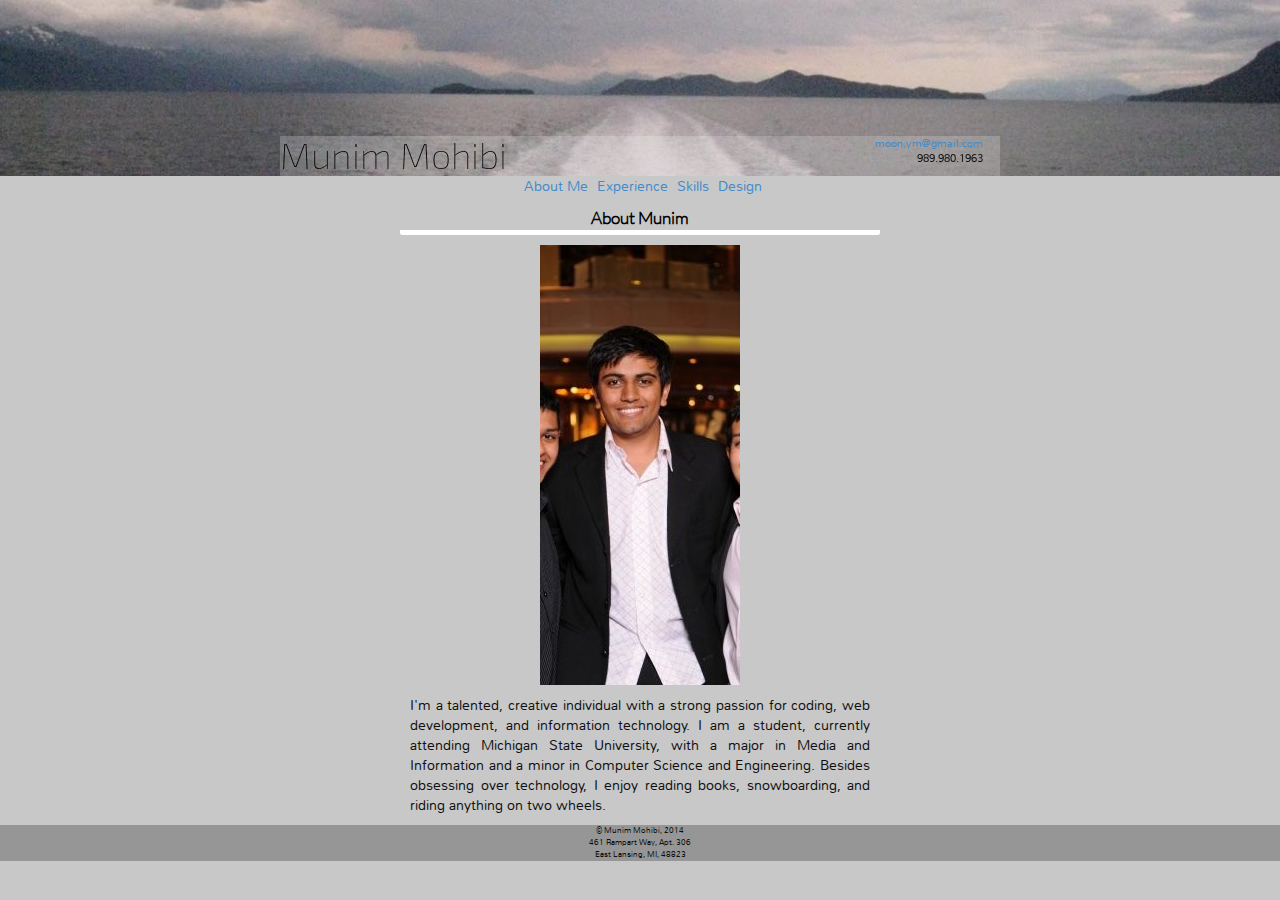
<file: final/index.html>
<!DOCTYPE html>
<!--[if lt IE 7]>      <html class="no-js lt-ie9 lt-ie8 lt-ie7"> <![endif]-->
<!--[if IE 7]>         <html class="no-js lt-ie9 lt-ie8"> <![endif]-->
<!--[if IE 8]>         <html class="no-js lt-ie9"> <![endif]-->
<!--[if gt IE 8]><!--> <html class="no-js"> <!--<![endif]-->
    <head>
        <meta charset="utf-8">
        <meta http-equiv="X-UA-Compatible" content="IE=edge,chrome=1">
        <title>Munim Mohibi</title>
        <meta name="description" content="">
        <meta name="viewport" content="width=device-width, initial-scale=1">

        <link rel="stylesheet" href="css/bootstrap.min.css">
        <style>
            body {
                padding-top: 50px;
                padding-bottom: 20px;
            }
        </style>
        <link rel="stylesheet" href="css/bootstrap-theme.min.css">
        <link rel="stylesheet" href="css/main.css">
		<script src="http://ajax.googleapis.com/ajax/libs/jquery/1.11.0/jquery.min.js"></script>
        <script src="js/vendor/modernizr-2.6.2-respond-1.1.0.min.js"></script>
        <script>
  $('#myTab a').click(function (e) {
  e.preventDefault()
  $(this).tab('show')
})
  </script>
  <script src="js/main.js"></script>
    </head>
    <body>
        <!--[if lt IE 7]>
            <p class="browsehappy">You are using an <strong>outdated</strong> browser. Please <a href="http://browsehappy.com/">upgrade your browser</a> to improve your experience.</p>
        <![endif]-->
    
<!-- Body wrapper -->
<div class="wrapper">
    
    	<header id="headWrap">
        	<div>
                <img id="bigHead" src="images/header.jpg" alt="Header Picture: Alaskan mountain line" >
            </div>
        	<div id="theHead">
                
            	<div id="titleBar">
                <h1 id="title"><a href="http://www.moonym.com/">Munim Mohibi</a></h1>
                <aside class="clearfix">
                    <ul>
                        <li><a href="mailto:moon.ym@gmail.com">moon.ym@gmail.com</a></li>
                        <li>989.980.1963</li>
                    </ul>
                </aside>
                </div>
            </div>
            
                <div class="clearfix">
                </div>
        </header>

        <div id="content">
        	
                
                <ul id="nav" data-tabs="tabs">
                    <li class="datNav"><a href="#aboutme" data-toggle="tab">About Me</a></li>
                    <li class="datNav"><a href="#experience" data-toggle="tab">Experience</a></li>
                    <li class="datNav"><a href="#skills" data-toggle="tab">Skills</a></li>
                    <li class="datNav"><a href="#design" data-toggle="tab">Design</a></li>                    
                </ul>
                
                
                <div class="tab-content">
                    <div id="aboutme" class="tab-pane active">
                    	<div class="contentBlock">
                        	<section>About Munim</section>
                        	<img src="images/munim.jpg" alt="Munim's profile">
                            
                            <p>I'm a talented, creative individual with a strong passion for coding, web development, and information technology.  I am a student, currently attending Michigan State University, with a major in Media and Information and a minor in Computer Science and Engineering.  Besides obsessing over technology, I enjoy reading books, snowboarding, and riding anything on two wheels.</p>    
                        </div>
                        
                    </div>
                 
                    <div id="experience" class="contentBlockExp tab-pane">
                     
                        <div class="contentBlock">                       
                            <div id="kualiRice">
                                <h3>Kuali Rice Intern</h3>
                                <h5>May 2014-August 2014</h5>
                                <div class="clearfix"></div>
                            </div>
                            <p>For the summer of 2014, I was an intern for Michigan State University in the <span class="inlineLink"><a href="http://www.kuali.org/">Kuali Rice</a></span> bootcamp.  The program endeavored to grow a workforce of Kuali Rice developers who would be well-suited to further the implementation of the Kuali Rice framework at MSU.  The bootcamp comprised of 13 individuals (including myself) with prior programming experience.</p>
                            <p>The 12 week program was split into two sessions.  We began with 10 weeks of training in an assortment of web based technologies, ranging from Java web applications to HTML5 and CSS3.  In the last 2 weeks, I worked exclusively with the <span class="inlineLink"><a href="http://www.kuali.org/kc">Kuali Coeus</a></span> team at MSU and 4 other individuals from the program to further the development of the Kuali Coeus system.</p>
                        </div>
                        <div class="contentBlock"> 
                            <div id="glgFieldModule">
                                <h3>GLG Field Module</h3>
                                <h5>January 2014-April 2014</h5>
                                <div class="clearfix"></div>
                            </div>
                                <p>In 2012, I worked for an MSU professor in the Geology department as a web developer.  The goal of the project was to take the students of GLG 201 on a virtual field trip to the Grand Canyon.  My task was to design and write the layout of the web portal used by students to access content created by Professor Brian Hampton.  The project was funded by a grant from the Lily Fellowship.</p>
                                <p>Accomplishing my goal required self motivation and the desire to learn a new framework.  My research into the responsive web led me to choose a boilerplate Bootstrap layout for a modern page that would be accessible to students on nearly any device.  In order to create a responsive, organized web portal, I also learned and implemented jQuery methods for an ultimately engaging learning experience.</p>
                        </div>
                           
                            
                          
                    </div>
                    
                    <div id="skills" class="contentBlock tab-pane">
                        <section>Skills/Hobbies</section>
                        <table id="skillhob">
                            <tbody>
                                <tr>
                                    <th>
                                        Skills
                                    </th>
                                    <th>
                                        Hobbies
                                    </th>
                                </tr>
                                <tr>
                                    <td>
                                        C++/Java
                                    </td>
                                    <td>
                                        Video Gaming
                                    </td>
                                </tr>
                                <tr>
                                    <td>
                                        Python/JavaScript
                                    </td>
                                    <td>
                                        Mountain Biking
                                    </td>
                                </tr>
                                <tr>
                                    <td>
                                        HTML5/CSS3
                                    </td>
                                    <td>
                                        Snowboarding
                                    </td>
                                </tr>
                                <tr>
                                    <td>
                                        PHP/SQL
                                    </td>
                                    <td>
                                        Ultimate Frisbee
                                    </td>
                                </tr>
                            </tbody>
                            <tbody>
                                <tr>
                                    <th>
                                        Tools
                                    </th>
                                    <th>
                                        Interests
                                    </th>
                                </tr>
                                <tr>
                                    <td>
                                        Dreamweaver
                                    </td>
                                    <td>
                                        Networking systems
                                    </td>
                                </tr>
                                <tr>
                                    <td>
                                        Microsoft Office Suite
                                    </td>
                                    <td>
                                        Security/Encryption
                                    </td>
                                </tr>
                                <tr>
                                    <td>
                                        Eclipse
                                    </td>
                                    <td>
                                        Visual/Graphic Design
                                    </td>
                                </tr>
                                <tr>
                                    <td>
                                        Maya/ZBrush
                                    </td>
                                    <td>
                                        PC Hardware
                                    </td>
                                </tr>
                            </tbody>
                        </table>
                    </div>
                    
                    <div id="design" class="tab-pane">
                    	
                    	<div class="contentBlock">
                        	<section>Design Work</section>
                            <ul>
                                <li><a href="./agawaarticle.pdf">Agawa Canyon Trail Magazine Article (PDF)</a></li>
                                <li><a href="./dota2.pdf">Dota 2 Hero Statistics (PDF)</a></li>
                                <li><a href="./ebooks.pdf">eBooks vs. Paper books infographic (PDF)</a></li>
                                <li><a href="./hometown.pdf">Illustrated hometown portrait (PDF)</a></li>
                            </ul>
                        </div>
                        
                    </div>
                    
                </div>
        	
<!--
            <aside id="sideBar">
                     <div id="proPicWrap">
                        <img id="proPic" src="images/munim.jpg">
                     </div>

                     <ul>
                        <li><a href="https://github.com/moonym">Github</a></li>
                        <li><a href="http://www.linkedin.com/pub/munim-mohibi/80/645/652">LinkedIn</a></li>
                        <li><a href="https://sketchfab.com/mohibimu">SketchFab</a></li>
                     </ul> 
                     
            </aside>
-->
            <div class="clearfix"></div>
        </div>
        <div class="clearfix"></div>
        <div id="theFoot">
        	<p>&#169; Munim Mohibi, 2014</p>
            <p>461 Rampart Way, Apt. 306</p>
            <p>East Lansing, MI, 48823</p>
        </div>
        </div>        
<!-- /Body wrapper -->   
    
    
    
    
        
        <script>window.jQuery || document.write('<script src="js/vendor/jquery-1.11.0.min.js"><\/script>')</script>

        <script src="js/vendor/bootstrap.min.js"></script>

        <script src="js/plugins.js"></script>
        

        <!-- Google Analytics: change UA-XXXXX-X to be your site's ID. -->
        <script>
            (function(b,o,i,l,e,r){b.GoogleAnalyticsObject=l;b[l]||(b[l]=
            function(){(b[l].q=b[l].q||[]).push(arguments)});b[l].l=+new Date;
            e=o.createElement(i);r=o.getElementsByTagName(i)[0];
            e.src='http://www.google-analytics.com/analytics.js';
            r.parentNode.insertBefore(e,r)}(window,document,'script','ga'));
            ga('create','UA-XXXXX-X');ga('send','pageview');
        </script>
    </body>
</html>
</file>
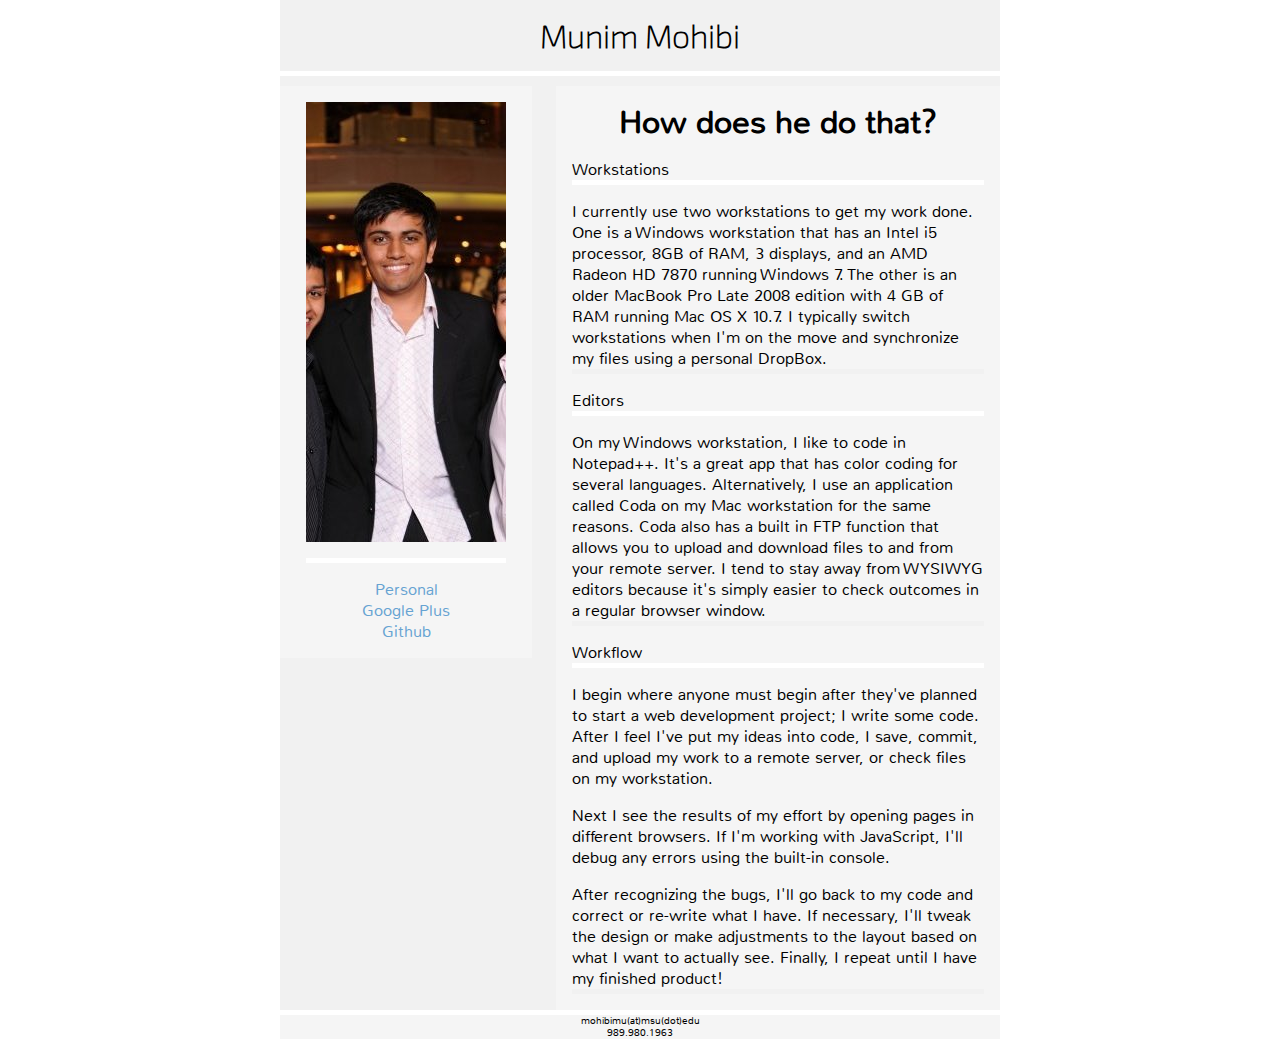
<file: week 1/index.html>
<!DOCTYPE HTML>
<html>
	<head>
		<title>Munim Mohibi is a Web Developer</title>
		<link rel="stylesheet" type="text/css" href="style.css">
	</head>
	<body>
		<div class="wrapper" class="clearfix">
			<div class="mainwrapper">
            	<div class="stWrap clearfix">
                    <header>
                    	<h1>
                        	Munim Mohibi
                        </h1>
                    </header>
                </div>
                
                <div class="stWrap clearfix" >
                    <div id="sidebar">
                        <img src="profile.jpg" alt="Picture of Munim"/>
                        <div id="sideList">
                            <ul>
                                <li><a href="http://www.moonym.com">Personal</a></li>
                                <li><a href="plus.google.com/104985575642644440573">Google Plus</a></li>
                                <li><a href="https://github.com/mohibimu/tc349">Github</a></li>
                            </ul>
                        </div>
                    </div>
                    
                    <div id="main" >
                        <div id="mainWrap">
                            
                                <h1>How does he do that?</h1>
                            
                            
                            <section>Workstations</section>
                            <article>
                                <p>I currently use two workstations to get my work done.  One is a Windows workstation that has an Intel i5 processor, 8GB of RAM, 3 displays, and an AMD Radeon HD 7870 running Windows 7.  The other is an older MacBook Pro Late 2008 edition with 4 GB of RAM running Mac OS X 10.7.  I typically switch workstations when I'm on the move and synchronize my files using a personal DropBox.</p>
                            </article>
                            
                            <section>Editors</section>
                            <article>
                                <p>On my Windows workstation, I like to code in Notepad++.  It's a great app that has color coding for several languages.  Alternatively, I use an application called Coda on my Mac workstation for the same reasons.  Coda also has a built in FTP function that allows you to upload and download files to and from your remote server.  I tend to stay away from WYSIWYG editors because it's simply easier to check outcomes in a regular browser window.</p>
                            </article>
                            
                            <section>Workflow</section>
                            <article>
                            <p>I begin where anyone must begin after they've planned to start a web development project; I write some code.  After I feel I've put my ideas into code, I save, commit, and upload my work to a remote server, or check files on my workstation.</p>
                            <p>Next I see the results of my effort by opening pages in different browsers.  If I'm working with JavaScript, I'll debug any errors using the built-in console.</p>
                            <p>After recognizing the bugs, I'll go back to my code and correct or re-write what I have.  If necessary, I'll tweak the design or make adjustments to the layout based on what I want to actually see.  Finally, I repeat until I have my finished product!</p>
                            </article>
                            
                        </div>
                    </div>
				</div>
                
                <div class="stWrap">
                    <div id="footer">
                    	<section>
                        	<p>mohibimu(at)msu(dot)edu</p>
                            <p>989.980.1963</p>
                        </section>
                    </div>
                </div>
            </div>
		</div>
	</body>
</html>
</file>
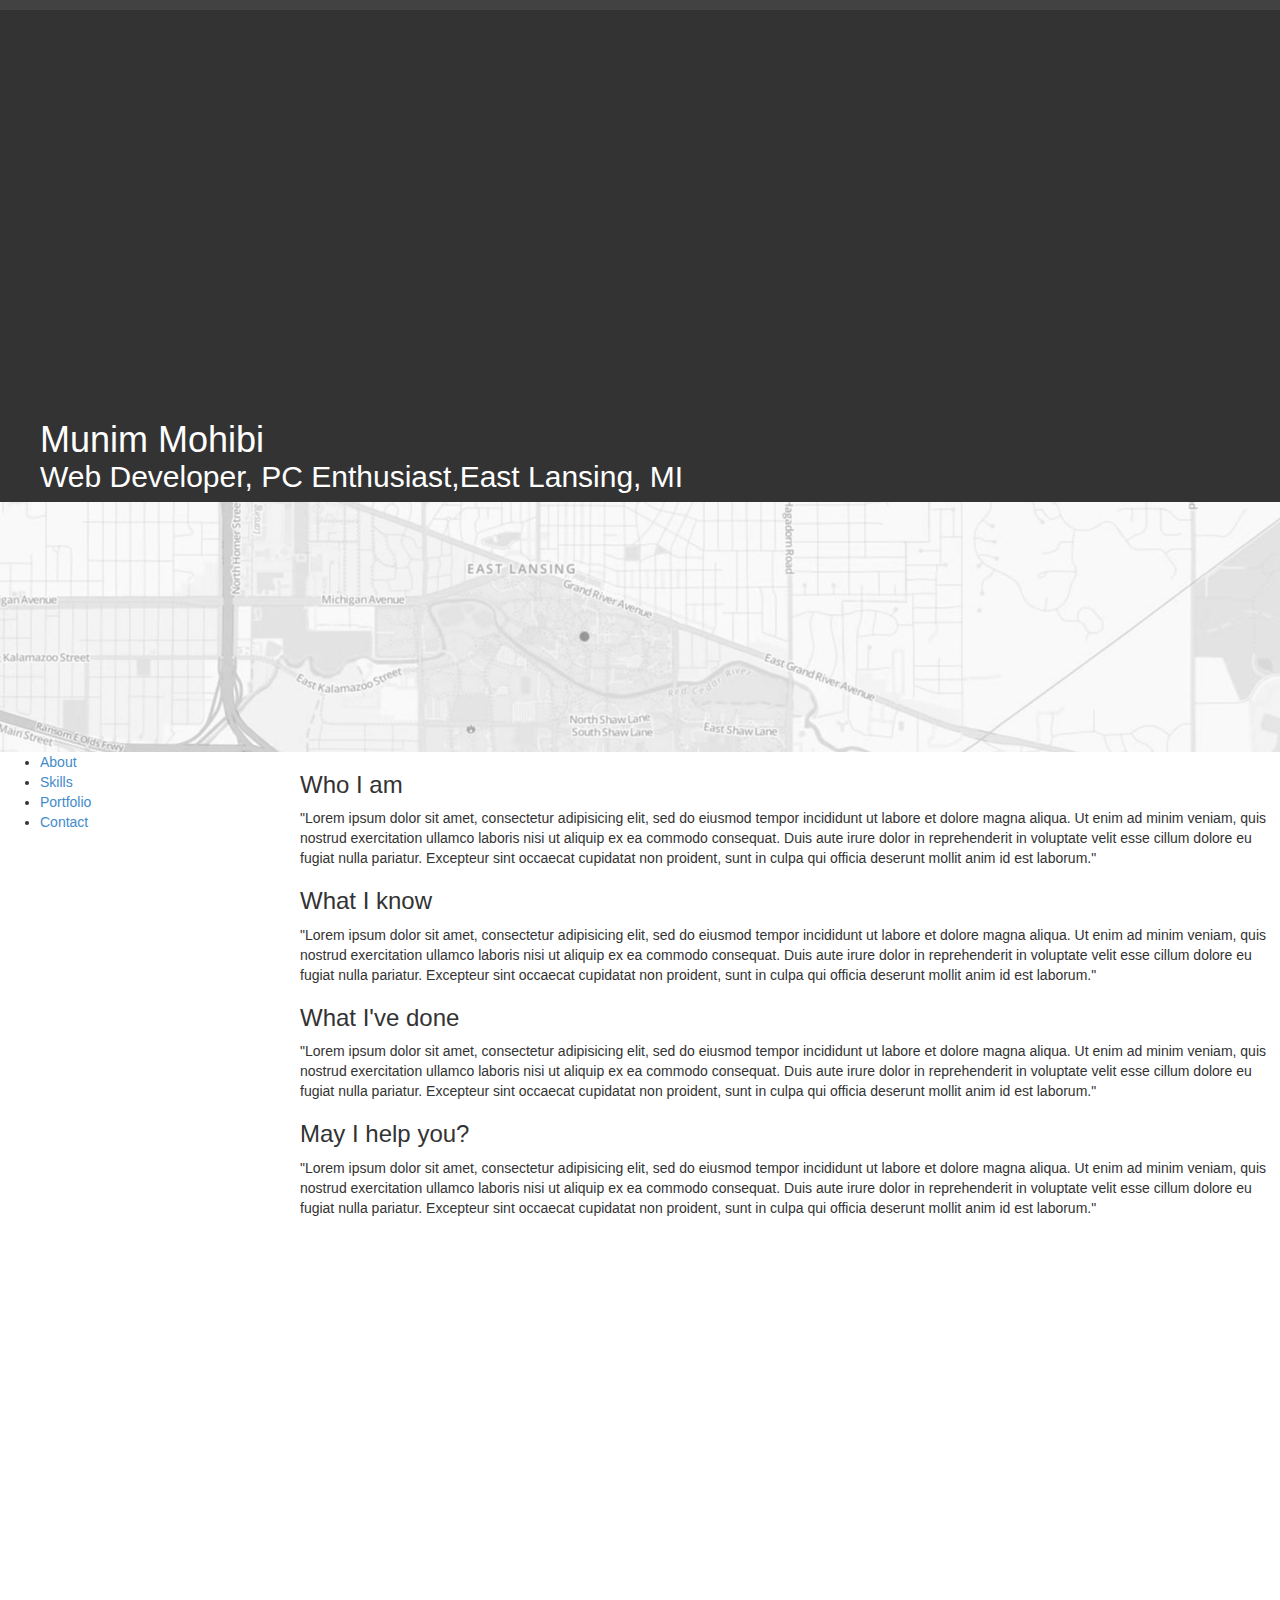
<file: week 4/index.html>
<!DOCTYPE html>
<!--[if lt IE 7]>      <html class="no-js lt-ie9 lt-ie8 lt-ie7"> <![endif]-->
<!--[if IE 7]>         <html class="no-js lt-ie9 lt-ie8"> <![endif]-->
<!--[if IE 8]>         <html class="no-js lt-ie9"> <![endif]-->
<!--[if gt IE 8]><!--> <html class="no-js"> <!--<![endif]-->
    <head>
        <meta charset="utf-8">
        <meta http-equiv="X-UA-Compatible" content="IE=edge,chrome=1">
        <title>Munim Mohibi</title>
        <meta name="description" content="">
        <meta name="viewport" content="width=device-width, initial-scale=1">

        <link rel="stylesheet" href="css/bootstrap.min.css">
        <link rel="stylesheet" href="css/main.css">
        <style>
            body {
                padding-top: 50px;
                padding-bottom: 20px;
            }
        </style>
        <link rel="stylesheet" href="css/bootstrap-theme.min.css">
        <link href="css/main.css" rel="stylesheet" type="text/css">

        <script src="js/vendor/modernizr-2.6.2-respond-1.1.0.min.js"></script>
    </head>
    <body>
     
		<header>
			<h1>Munim Mohibi</h1>
			<h2>Web Developer, PC Enthusiast,East Lansing, MI
		</header>
        <div id="map-location" data-0="background-image:url(img/map-bw.jpg);opacity:.5;" data-450="background-image:url(img/map.jpg);opacity:1;" data-800="opacity:.5;">
		</div>
		<nav>
        	<ul>
                <li><a href="#about">About</a></li>
                <li><a href="#skills">Skills</a></li>
                <li><a href="#portfolio">Portfolio</a></li>
                <li><a href="#contact">Contact</a></li>
            </ul>
        </nav>
		<article>
        	<section id="about">
            	<h3>Who I am</h3>
                <p>"Lorem ipsum dolor sit amet, consectetur adipisicing elit, sed do eiusmod tempor incididunt ut labore et dolore magna aliqua. Ut enim ad minim veniam, quis nostrud exercitation ullamco laboris nisi ut aliquip ex ea commodo consequat. Duis aute irure dolor in reprehenderit in voluptate velit esse cillum dolore eu fugiat nulla pariatur. Excepteur sint occaecat cupidatat non proident, sunt in culpa qui officia deserunt mollit anim id est laborum."</p>
            </section>
        </article>
		
        <article>
        	<section id="skills">
            	<h3>What I know</h3>
                <p>"Lorem ipsum dolor sit amet, consectetur adipisicing elit, sed do eiusmod tempor incididunt ut labore et dolore magna aliqua. Ut enim ad minim veniam, quis nostrud exercitation ullamco laboris nisi ut aliquip ex ea commodo consequat. Duis aute irure dolor in reprehenderit in voluptate velit esse cillum dolore eu fugiat nulla pariatur. Excepteur sint occaecat cupidatat non proident, sunt in culpa qui officia deserunt mollit anim id est laborum."</p>
            </section>
        </article> 
        
        <article>
        	<section id="portfolio">
            	<h3>What I've done</h3>
                <p>"Lorem ipsum dolor sit amet, consectetur adipisicing elit, sed do eiusmod tempor incididunt ut labore et dolore magna aliqua. Ut enim ad minim veniam, quis nostrud exercitation ullamco laboris nisi ut aliquip ex ea commodo consequat. Duis aute irure dolor in reprehenderit in voluptate velit esse cillum dolore eu fugiat nulla pariatur. Excepteur sint occaecat cupidatat non proident, sunt in culpa qui officia deserunt mollit anim id est laborum."</p>
            </section>
        </article>    
        
        <article>
        	<section id="contact">
            	<h3>May I help you?</h3>
                <p>"Lorem ipsum dolor sit amet, consectetur adipisicing elit, sed do eiusmod tempor incididunt ut labore et dolore magna aliqua. Ut enim ad minim veniam, quis nostrud exercitation ullamco laboris nisi ut aliquip ex ea commodo consequat. Duis aute irure dolor in reprehenderit in voluptate velit esse cillum dolore eu fugiat nulla pariatur. Excepteur sint occaecat cupidatat non proident, sunt in culpa qui officia deserunt mollit anim id est laborum."</p>
            </section>
        </article>
	 
        <script src="//ajax.googleapis.com/ajax/libs/jquery/1.11.0/jquery.js"></script>
        <script>window.jQuery || document.write('<script src="js/vendor/jquery-1.11.0.js"><\/script>')</script>

        <script src="js/vendor/bootstrap.min.js"></script>

        <script src="js/plugins.js"></script>
        <script src="js/main.js"></script>
		<script src="js/skrollr.min.js"></script>
        <script>
			var s = skrollr.init();
		</script>
        <!-- Google Analytics: change UA-XXXXX-X to be your site's ID. -->
        <script>
            (function(b,o,i,l,e,r){b.GoogleAnalyticsObject=l;b[l]||(b[l]=
            function(){(b[l].q=b[l].q||[]).push(arguments)});b[l].l=+new Date;
            e=o.createElement(i);r=o.getElementsByTagName(i)[0];
            e.src='//www.google-analytics.com/analytics.js';
            r.parentNode.insertBefore(e,r)}(window,document,'script','ga'));
            ga('create','UA-XXXXX-X');ga('send','pageview');
        </script>
    </body>
</html>
</file>
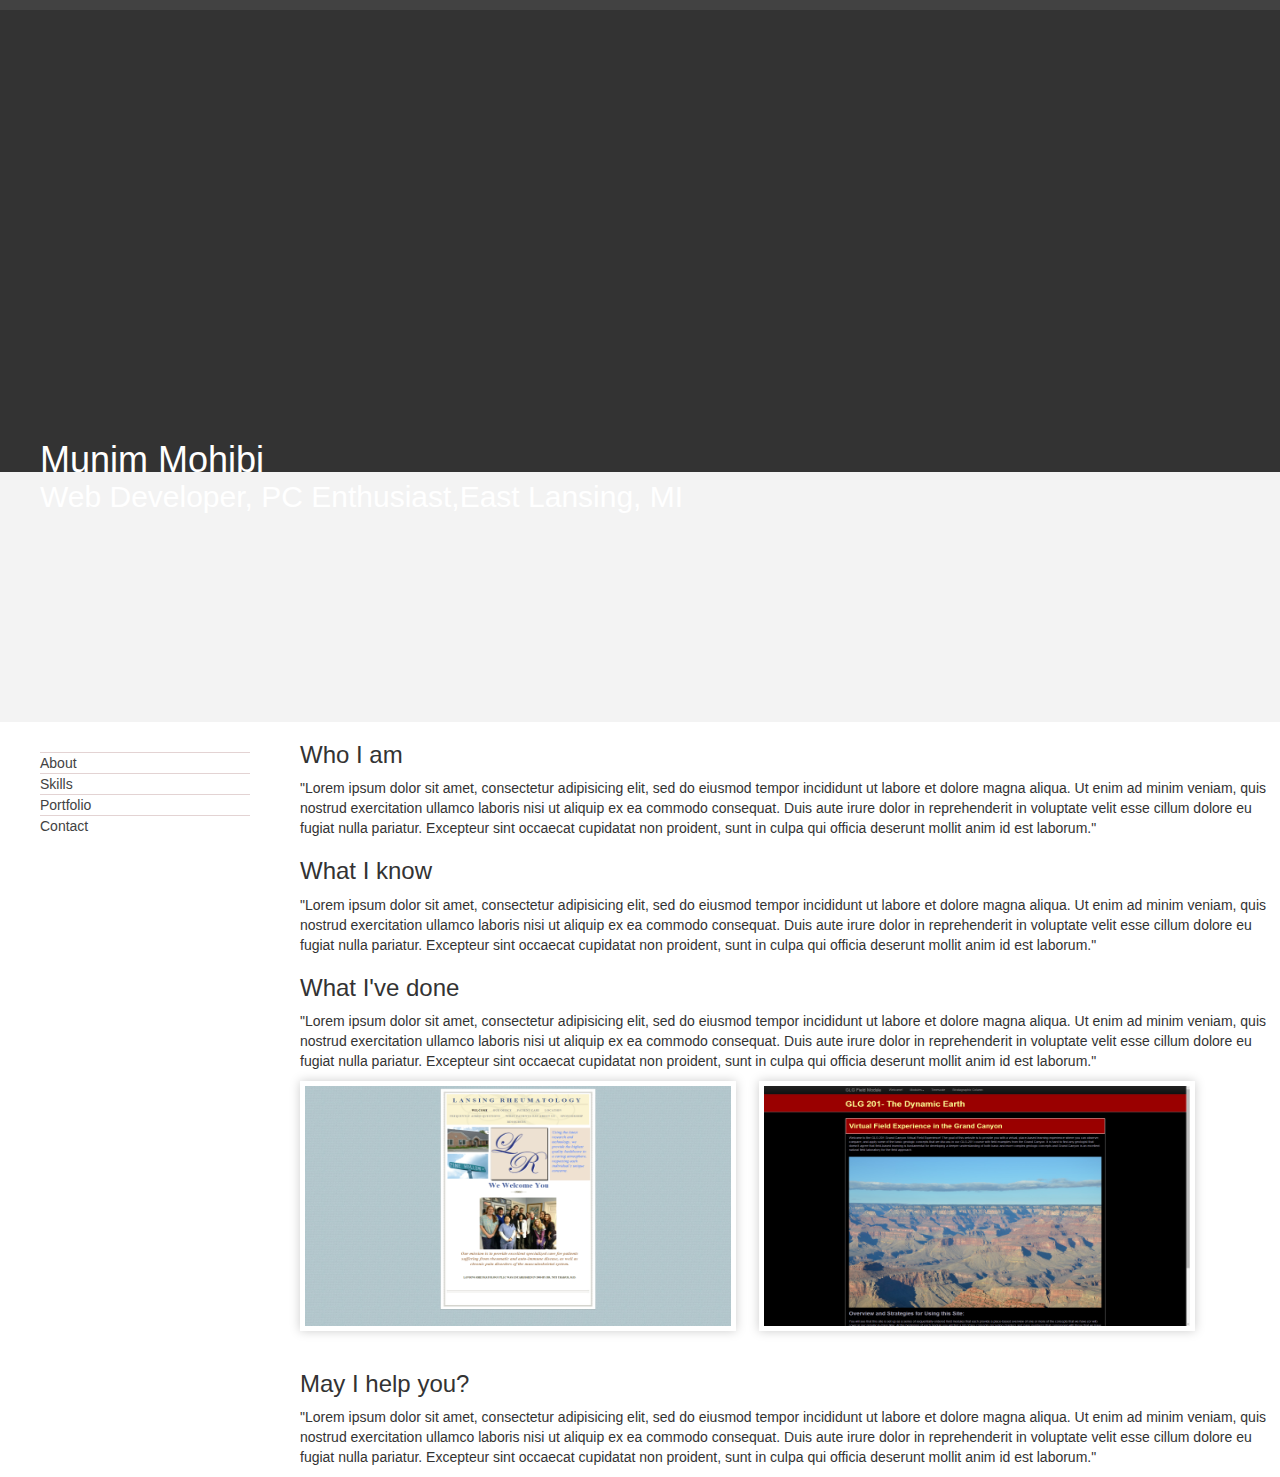
<file: week 5/index.html>
<!DOCTYPE html>
<!--[if lt IE 7]>      <html class="no-js lt-ie9 lt-ie8 lt-ie7"> <![endif]-->
<!--[if IE 7]>         <html class="no-js lt-ie9 lt-ie8"> <![endif]-->
<!--[if IE 8]>         <html class="no-js lt-ie9"> <![endif]-->
<!--[if gt IE 8]><!--> <html class="no-js"> <!--<![endif]-->
    <head>
        <meta charset="utf-8">
        <meta http-equiv="X-UA-Compatible" content="IE=edge,chrome=1">
        <title>Munim Mohibi</title>
        <meta name="description" content="">
        <meta name="viewport" content="width=device-width, initial-scale=1">

        <link rel="stylesheet" href="css/bootstrap.min.css">
        <link rel="stylesheet" href="css/main.css">
        <style>
            body {
                padding-top: 50px;
                padding-bottom: 20px;
            }
        </style>
        <link rel="stylesheet" href="css/bootstrap-theme.min.css">
        <link href="css/main.css" rel="stylesheet" type="text/css">
		<!--<script src="js/vendor/bootstrap.min.js"></script>  -->
        <script src="js/vendor/modernizr-2.6.2-respond-1.1.0.min.js"></script>
    </head>
    <body>
     
		<header>
			<h1>Munim Mohibi</h1>
			<h2>Web Developer, PC Enthusiast,East Lansing, MI</h2>
		</header>
        <div id="map-location" data-0="background-image:url(img/map-bw.jpg);opacity:.5;" data-450="background-image:url(img/map.jpg);opacity:1;" data-800="opacity:.5;">
		</div>
		<nav data-0="position:absolute;top:767px;" data-1500="position:absolute;top:1550px;">
        	<ul>
                <li><a href="#about">About</a></li>
                <li><a href="#skills">Skills</a></li>
                <li><a href="#portfolio">Portfolio</a></li>
                <li><a href="#contact">Contact</a></li>
            </ul>
        </nav>
		<article>
        	<section id="about">
            	<h3>Who I am</h3>
                <p>"Lorem ipsum dolor sit amet, consectetur adipisicing elit, sed do eiusmod tempor incididunt ut labore et dolore magna aliqua. Ut enim ad minim veniam, quis nostrud exercitation ullamco laboris nisi ut aliquip ex ea commodo consequat. Duis aute irure dolor in reprehenderit in voluptate velit esse cillum dolore eu fugiat nulla pariatur. Excepteur sint occaecat cupidatat non proident, sunt in culpa qui officia deserunt mollit anim id est laborum."</p>
            </section>
        </article>
		
        <article>
        	<section id="skills">
            	<h3>What I know</h3>
                <p>"Lorem ipsum dolor sit amet, consectetur adipisicing elit, sed do eiusmod tempor incididunt ut labore et dolore magna aliqua. Ut enim ad minim veniam, quis nostrud exercitation ullamco laboris nisi ut aliquip ex ea commodo consequat. Duis aute irure dolor in reprehenderit in voluptate velit esse cillum dolore eu fugiat nulla pariatur. Excepteur sint occaecat cupidatat non proident, sunt in culpa qui officia deserunt mollit anim id est laborum."</p>
            </section>
        </article> 
        
        <article>
        	<section id="portfolio">
            	<h3>What I've done</h3>
                <p>"Lorem ipsum dolor sit amet, consectetur adipisicing elit, sed do eiusmod tempor incididunt ut labore et dolore magna aliqua. Ut enim ad minim veniam, quis nostrud exercitation ullamco laboris nisi ut aliquip ex ea commodo consequat. Duis aute irure dolor in reprehenderit in voluptate velit esse cillum dolore eu fugiat nulla pariatur. Excepteur sint occaecat cupidatat non proident, sunt in culpa qui officia deserunt mollit anim id est laborum."</p>
				<ul class="gallery">
					<li><img alt="Kuali Rice Internship Web Presence Portfolio Page" src="img/lanrheum.png"></li>
					<li><img alt="GLG 201 Field Module" src="img/glgmod.jpg"></li>
					</section>
        </article>    
        
        <article>
        	<section id="contact">
            	<h3>May I help you?</h3>
                <p>"Lorem ipsum dolor sit amet, consectetur adipisicing elit, sed do eiusmod tempor incididunt ut labore et dolore magna aliqua. Ut enim ad minim veniam, quis nostrud exercitation ullamco laboris nisi ut aliquip ex ea commodo consequat. Duis aute irure dolor in reprehenderit in voluptate velit esse cillum dolore eu fugiat nulla pariatur. Excepteur sint occaecat cupidatat non proident, sunt in culpa qui officia deserunt mollit anim id est laborum."</p>
            </section>
        </article>
	 
        <script src="http://ajax.googleapis.com/ajax/libs/jquery/1.11.0/jquery.js"></script>
        <script>window.jQuery || document.write('<script src="js/vendor/jquery-1.11.0.js"><\/script>')</script>

        
		<script src="js/skrollr.min.js"></script>
		<script src="js/vendor/skrollr.menu.js"></script>
        <script src="js/plugins.js"></script>
        <script src="js/main.js"></script>
		
		
        <script>
		if($window).width() > 600){
			var s = skrollr.init(/*other stuff*/);

//The options (second parameter) are all optional. The values shown are the default values.
skrollr.menu.init(s, {
    //skrollr will smoothly animate to the new position using `animateTo`.
    animate: true,

    //The easing function to use.
    easing: 'sqrt',

    //Multiply your data-[offset] values so they match those set in skrollr.init
    //scale: 2,

    //How long the animation should take in ms.
    duration: function(currentTop, targetTop) {
        return 400;

    },
});
			}
		</script>
        <!-- Google Analytics: change UA-XXXXX-X to be your site's ID. -->
        <script>
            (function(b,o,i,l,e,r){b.GoogleAnalyticsObject=l;b[l]||(b[l]=
            function(){(b[l].q=b[l].q||[]).push(arguments)});b[l].l=+new Date;
            e=o.createElement(i);r=o.getElementsByTagName(i)[0];
            e.src='//www.google-analytics.com/analytics.js';
            r.parentNode.insertBefore(e,r)}(window,document,'script','ga'));
            ga('create','UA-XXXXX-X');ga('send','pageview');
        </script>
    </body>
</html>
</file>
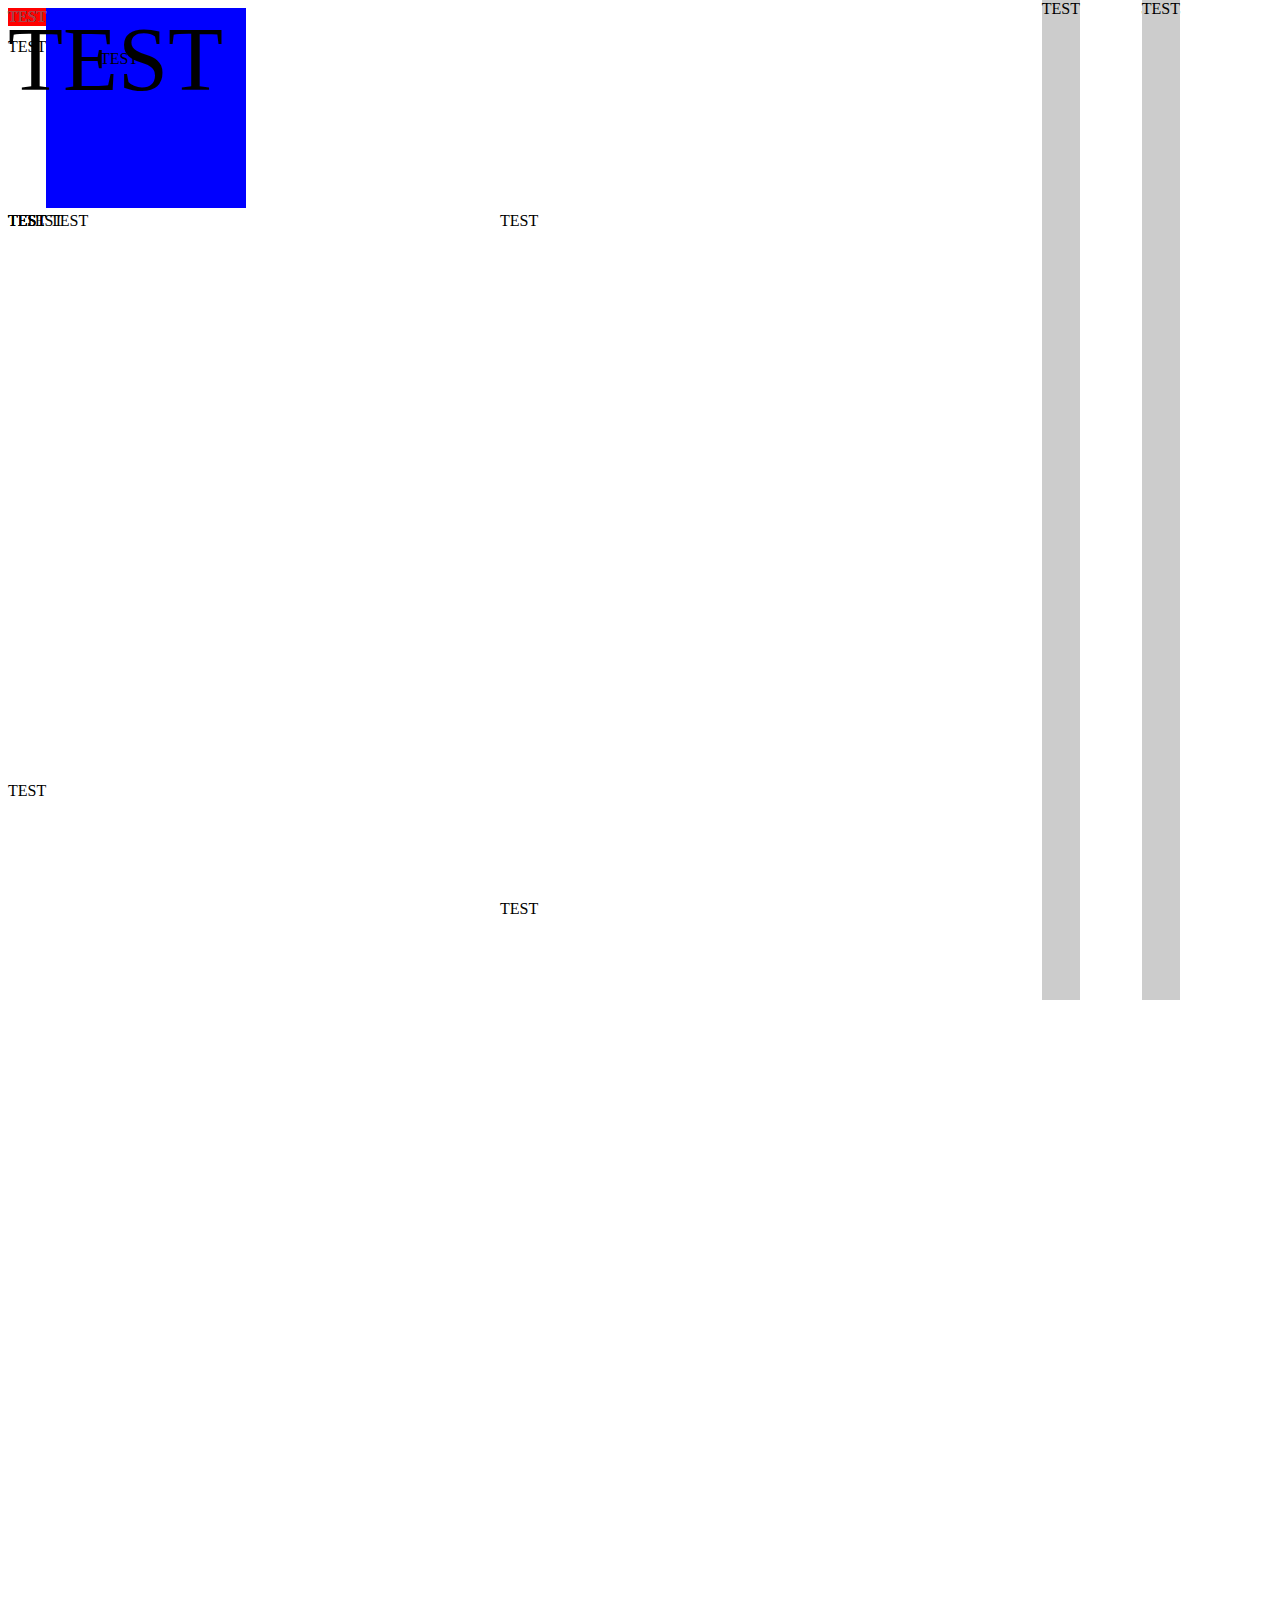
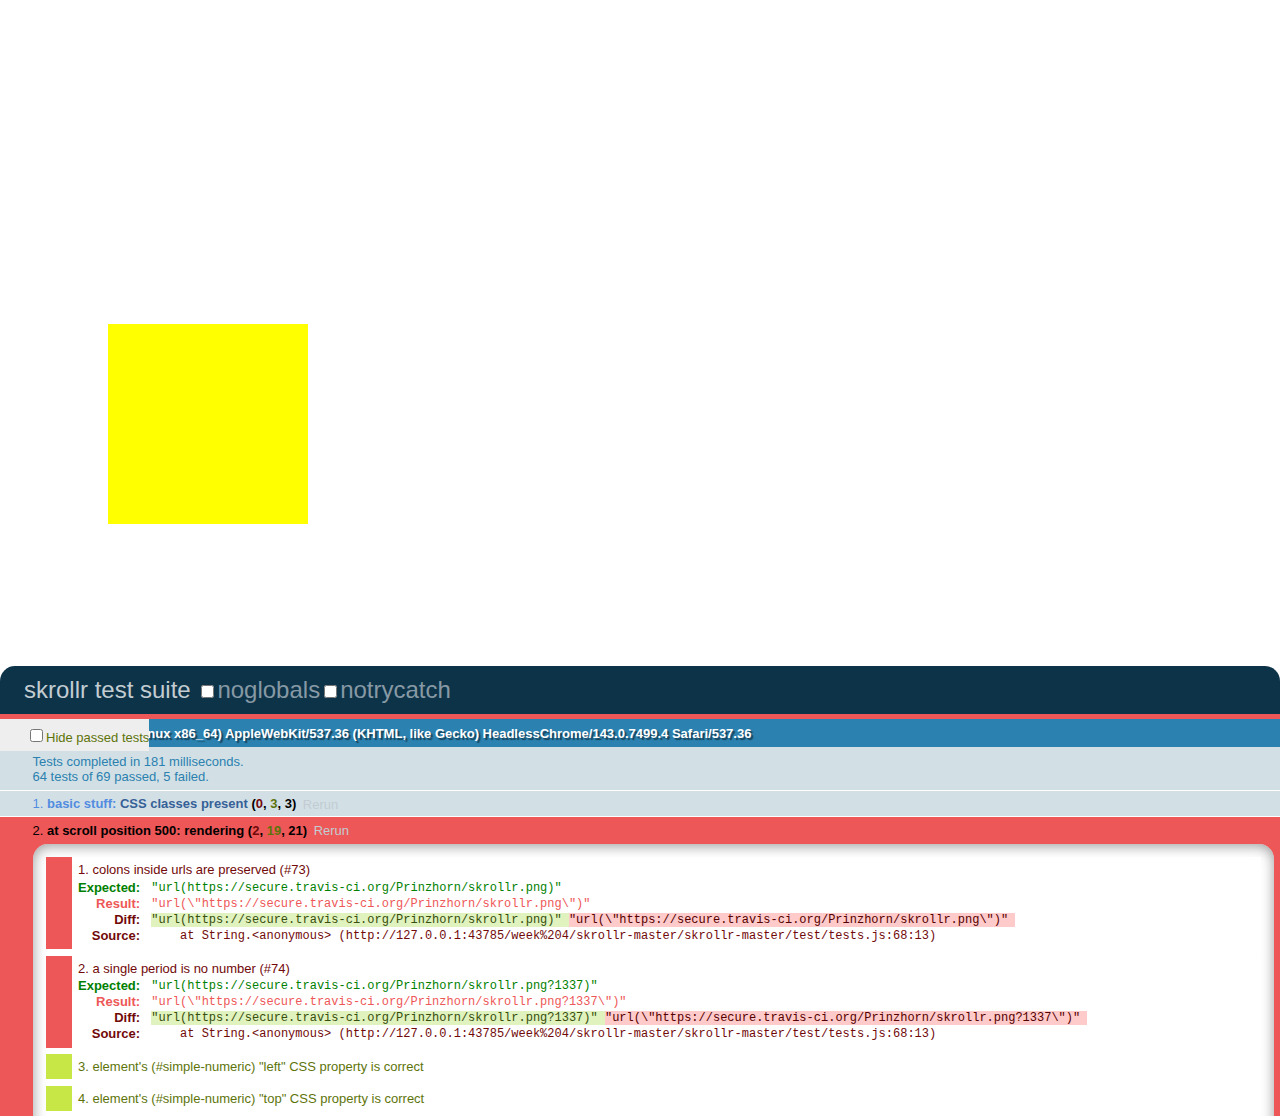
<file: week 4/skrollr-master/skrollr-master/test/index.html>
<!DOCTYPE html>
<html class="no-skrollr">
<head>
	<meta charset="utf-8" />

	<title>skrollr test suite</title>

	<link rel="stylesheet" type="text/css" href="qunit.css" />

	<style type="text/css">
	#qunit {
		position:fixed;
		bottom:0;
		left:0;
		right:0;
		height:50%;
		overflow:auto;
		z-index:101;
	}

	#anchor-1, #anchor-2 {
		height:1000px;
		background:#ccc;
		position:absolute;
		top:0;
	}

	#foreign-anchor {
		margin:100px;
		padding:100px;
		background:#ff0;
		position:fixed;
	}

	#relative-percentage-offset {
		top:100%;
	}

	#float {
		position:static !important;
	}

	div {position:absolute;}
	</style>

	<script src="../src/skrollr.js" type="text/javascript"></script>
</head>
<body class="notransition">
	<div id="end" data-start="font-size:10px;" data-end="font-size:90px;">TEST</div>
	<div id="simple-numeric" data-_myconst--300="  	left:-100px; top:0px	" data-_myconst-200-start="  top:50px; 		 left:100px; ">TEST</div>
	<div id="compound-numeric" data-_my500--500="margin:0px 10px 20px 30px;" data-_my500="margin:30px 20px 10px 0px;">TEST</div>
	<div id="rgb-color" data-0="color:rgb(0,0,0);" data-500="color:rgb(50,100,150);">TEST</div>
	<div id="rgba-color" data-0="color:rgba(0,0,0,.2);" data-500="color:rgba(50,100,150,.5);">TEST</div>
	<div id="hsl-color" data-0="color:hsl(0,0%,0%);" data-500="color:hsl(3600,50%,50%);">TEST</div>
	<div id="hsla-color" data-0="color:hsla(0,0%,0%,.0);" data-500="color:hsla(3600,50%,50%,.5);">TEST</div>
	<div id="no-interpolation" data-0="right:!0px;" data-499="right:!100px;">TEST</div>
	<div id="anchor-1" data-top-bottom="right:100px;" data-top="right:0px;">TEST</div>
	<div id="anchor-2" data-top="right:0px;" data-top-center="right:200px;">TEST</div>
	<div id="foreign-anchor" data-top="padding:200px;" data-top-center="padding:100px;" data-anchor-target="#anchor-2"></div>
	<div id="float" data-start="float:none;" data-499="float:left;" style="background:red;">TEST</div>

	<svg version="1.1" width="200px" height="200px">
		<rect
			width="200" height="200" style="fill:#0000ff;fill-rule:evenodd;stroke:none"
			id="svg-relative-mode"
			data-top="margin:100px;" data-top-bottom="margin:200px;" />
	</svg>

	<div id="colon-url" data-250="background-image:!none;" data-499='background-image:!url("https://secure.travis-ci.org/Prinzhorn/skrollr.png");'>TEST</div>
	<div id="period-number" data-250="background-image:!none;" data-499='background-image:!url("https://secure.travis-ci.org/Prinzhorn/skrollr.png?1337");'>TEST</div>

	<div id="easing" data-0="left[half1]:0px;" data-500="left[half1]:50px;">TEST</div>
	<div id="easing_with_easing_strategy" data-0="left[half1]:0px;" data-500="left[half1]:50px;" data-edge-strategy="ease">TEST</div>

	<div id="reset-strategy" data-0="left:0px;" data-500="left:50px;" data-edge-strategy="reset" style="left:1337px;">TEST</div>

	<div id="percentage-offset" data-0="left:0px;" data-200p="left:500px;">TEST</div>

	<div id="relative-percentage-offset" data-0="left:0px;" data--100p-bottom-top="left:500px;">TEST</div>

	<div id="auto-z-index" data-0="z-index:!1;" data-250="z-index:auto;">TEST</div>

	<div id="attr" data-0="@title:500;@data-test:skrollr" data-250="@title:250" data-500="@title:0;@data-test:skrollr-test">TEST</div>

	<div id="qunit"></div>

	<script src="qunit.js" type="text/javascript"></script>
	<script src="qunit-numeric-css-property-equals.js" type="text/javascript"></script>
	<script src="jquery.js" type="text/javascript"></script>
	<!--[if lt IE 9]>
	<script type="text/javascript" src="../src/plugins/skrollr.ie.js"></script>
	<![endif]-->
	<script src="tests.js" type="text/javascript"></script>
</body>
</html>
</file>
<file: final/css/main.css>
/* ==========================================================================
   Author's custom styles
   ========================================================================== */

@font-face {
  font-family: Exo2;
  src: url(../font/Exo2-Thin.ttf);
}    
@font-face {
  font-family: Nunito;
  src: url(../font/Nunito-Light.ttf);
}
@font-face{
	font-family:Lato;
	src:url(../font/Lato3.ttf);
}
@font-face{
	font-family:Open;
	src:url(../font/OpenSans.ttf);
}
/* Tags here ***************************************/
body{
	background-color: #C8C8C8;  
	margin: 0 auto;
	padding: 0;
	color: #101010; 
}

header{
	clear:both;
	position:fixed;
	width:100%;
	background-color:rgba(200,200,200,.85);
	/*border-bottom:solid 2px #000;*/
}
header h1{
	margin:0 auto;
	display:inline-block;
	clear:both;
}
header aside{
	display:inline-block;
	float:right;
	width:212px;
	padding-right:17px;
	clear:both;
}
header aside ul{
	padding: 0;
	margin: 0;
	list-style-type:none;
}
header aside ul li{
	text-align:right;
	font-color:#101010;
	font-family:Nunito;
	font-size:.75em;
}
header aside ul li a{
	text-decoration:none;
}
section{
	color:#000;
	font-weight:bold;
	font-family:Lato;
}
th{
	font-family:Open;
}

#titleBar{
	width:720px;
	margin:0 auto;
}

#theHead{
	width:100%;
	position: absolute;
	bottom: 0;
}
#theFoot{
	clear:both;
	font-family:Nunito;
	text-align:center;
	font-size:.6em;
	background-color:rgba(0,0,0,.25);;
}
#theFoot p{
	margin:0 auto;
}

/* Classes here *************************************/
.wrapper{
	width:100%;
	margin: 0 auto;
}
.clearfix{
	clear:both;
}
.inlineLink a:link{
	text-decoration:none;
	color:#808080;
}
.inlineLink a:visited{
	text-decoration:none;
	color:#808080;
}
.inlineLink a:hover{
	color:#000;
}
.sideLeft{
	float:left;
	width:220px;
}

.sideRight{
	float:right;
	width:220px;
}

/* IDs here ****************************************/
img#bigHead{
	width:100%;
}
#title{
	font-family: Exo2;
	text-align: center;
}
#title a:link{
	text-decoration: none;
	color: #000;
}
#title a:visited{
	color: #101010;
}
#titleBar{
	background-color:rgba(255,255,255,.2);
}
#content{
	font-family: Nunito;
	margin: 0 auto;
	width:720px;  /* old: 720px/37.5%*/
	text-align: center;
	overflow:hidden;
}
.contentBlock{
	width:500px;   /* old: 500px/69.5%*/
	margin: 0 auto;
	display:block;
}
.contentBlock article{
	
}
.contentBlock article:first-child{
	
}
.contentBlock section{
	margin-bottom:10px;
	margin-left:10px;
	margin-right:10px;
	font-size:1.2em;
	border-bottom:solid 5px #fff;
	border-bottom-left-radius:2.5px;
	border-bottom-right-radius:2.5px;
}
.contentBlock h3, h5{
	text-align:left;
	padding: 0px 10px 0px 10px;
	margin:10px 10px 0px 10px;
	display:inline-block;
	font-family:Open;
}
.contentBlock h3{
	float:left;
}
.contentBlock h5{
	float:right;
}
.contentBlock p{
	padding:0px 10px 0px 10px;
	margin:10px;
	border:none;
	text-align:justify;
}
.contentBlock ul {
	list-style-type: none;
	padding: 0;
}


#content aside img{
	padding-top:5px;
}
#content ul {
	list-style-type: none;
	padding: 0px;
}
#content li:hover{
	color:#fff;
}
#nav ul{
	margin:0 auto;
	list-style-type:none;
	text-align:center;
	padding:0;
	font-family:Nunito;
	width:100%;
	background-color:rgba(200,200,200,.50);
}

#nav li{
	display:inline;
	padding-left:5px;
	transition:color .35s ease-in-out;
	-webkit-transition: color .35s ease-in-out;

}
#nav a:hover{
	text-decoration:none;
	cursor:pointer;
}
#skillhob{
	width:100%;
}
#skillhob th{
	text-align:center;
}
</file>
<file: week 1/style.css>
@font-face {
  font-family: Nunito;
  src: url(Nunito-Light.ttf);
}  
@font-face {
  font-family: Exo;
  src: url(Exo2-Thin.ttf);
}  

html,body{
	background-color: #fff;
	padding:0px;
	margin:0;
	height:100%;
}
img{
	margin:0 auto;
	padding:0;
	display:block;
}
h1{
	text-align:center;
	margin:0;
	padding-top:16px;
	padding-bottom:16px;
	
}
header h1{
	font-family:Exo;
	margin:0 auto;
}
h2{
	font-family: Nunito;
	padding-left:10px;
}
ul{
	list-style:none;
	font-family:Nunito;
	padding:0;
}
li{
	text-align:center;
}
li a:link{
	color:#66a3d2;
	text-decoration:none;
}
li a:visited{
	color:#66a3d2;
	text-decoration:none;
}
li a:hover{
	color:#fff;
	text-decoration:underline;
}

article{
	border-top:solid 5px #fff;

}


.clearfix:after { 
    content: " "; 
    visibility: hidden; 
	display: block; 
    height: 0; 
    clear: both; 
    
} 
.clearfix {
	clear: both;
}
.stWrap{
	width:720px;
	margin:0 auto;
	padding:0 auto;
}
.wrapper{
	background-color: #fff;
	margin: 0 auto;
	padding: 0;
	width:768px;
	height:100%;

}

.mainwrapper{
	background-color: #f1f1f1;
	margin-left:24px;
	margin-right:24px;
	padding: 0;
	width:720px;

	
}

#sidebar{
	background-color: #f5f5f5;
	margin-top:10px;
	padding-top:16px;
	padding-left:16px;
	padding-right:16px;
	width:220px;
	position: fixed;
	float:left;
	overflow:hidden;
}
#sideList{
	border-top:solid 5px #fff;
	width:200px;
	padding:0;
	margin:0 auto;
	margin-top:16px;
}


#main{
	background-color:#f5f5f5;
	width:444px;
	margin-top: 10px;
	float:right;
	overflow:hidden;
	font-family: Nunito;
}
#mainWrap{
	width:412px;
	margin:0 auto;
}
#mainWrap p:last-child{
	border-bottom:solid 5px #f1f1f1;	
}

header{
	border-bottom:solid 5px #fff;

}
#footer{
	background-color:#f5f5f5;
	width: 720px;
	margin: 0;
	padding: 0;
	border-top:solid 5px #fff;
	font-family:Nunito;
	font-size:.6em;
}
#footer p{
	text-align:center;
	margin:0 auto;
	padding:0;
}
</file>
<file: week 4/css/main.css>
/* ==========================================================================
   Author's custom styles
   ========================================================================== */


body{
	border-top:10px solid #424242;
	padding:0;
	margin:0 auto;
}

header{
	background: rgba(0,0,0,.8);
	height: 492px;
	padding: 40px;
}

h1,h2,p{
	margin:0;
}

h1{
	padding-top:370px;
	color:#fff;
}

h2{
	font-weight: normal;
	color:#fff;
}

#map-location{
	background:#f3f3f3;
	background-position:center;
	height:250px;
	transition:background-image 1s;
}

nav{
	float:left;
	width:250px;
}

article{
	margin-left:300px;
}
</file>
<file: week 5/css/main.css>
/*! HTML5 Boilerplate v4.3.0 | MIT License | http://h5bp.com/ */

/*
 * What follows is the result of much research on cross-browser styling.
 * Credit left inline and big thanks to Nicolas Gallagher, Jonathan Neal,
 * Kroc Camen, and the H5BP dev community and team.
 */

/* ==========================================================================
   Base styles: opinionated defaults
   ========================================================================== */

html,
button,
input,
select,
textarea {
    color: #222;
}

html {
    font-size: 1em;
    line-height: 1.4;
}

/*
 * Remove text-shadow in selection highlight: h5bp.com/i
 * These selection rule sets have to be separate.
 * Customize the background color to match your design.
 */

::-moz-selection {
    background: #b3d4fc;
    text-shadow: none;
}

::selection {
    background: #b3d4fc;
    text-shadow: none;
}

/*
 * A better looking default horizontal rule
 */

hr {
    display: block;
    height: 1px;
    border: 0;
    border-top: 1px solid #ccc;
    margin: 1em 0;
    padding: 0;
}

/*
 * Remove the gap between images, videos, audio and canvas and the bottom of
 * their containers: h5bp.com/i/440
 */

audio,
canvas,
img,
video {
    vertical-align: middle;
}

/*
 * Remove default fieldset styles.
 */

fieldset {
    border: 0;
    margin: 0;
    padding: 0;
}

/*
 * Allow only vertical resizing of textareas.
 */

textarea {
    resize: vertical;
}

/* ==========================================================================
   Browse Happy prompt
   ========================================================================== */

.browsehappy {
    margin: 0.2em 0;
    background: #ccc;
    color: #000;
    padding: 0.2em 0;
}

/* ==========================================================================
   Author's custom styles
   ========================================================================== */
   
   
   
body{
	border-top:10px solid #424242;
	padding: 0;
	margin: 0 auto;
}

header{
	background: rgba(0,0,0,.8);
	height: 462px;
	padding: 40px;
}

h1,h2,p ul{
	margin: 0;
}

ul{
	list-style-type: none;
	padding: 0;
}

h1{
	padding-top:390px;
	color:#fff;
}

h2{
	font-weight: normal;
	color: #fff;
}

#map-location{
	background: #f3f3f3;
	background-position: center;
	height: 250px;
	transition: background-image 1s;
}

nav{
	float:left;
	width:250px;
}

nav ul{
	margin: 30px 0 0 40px;
}

nav a{
	color: #424242;
	text-decoration:none;
	display:block;
	padding: 10Spx;
	border-top: 1px solid #e3d3d3;
}
nav a:hover{
	background-color: #f3f3f3;
}
article{
	margin-left:300px;
}

.gallery li {
display:inline-block;
margin: 0 2% 2% 0;
border: 5px solid #fff;
box-shadow: 0 0 10px #ccc;
transition:border-color .5s;
}
.gallery li:hover {
	border-color: #aeccf9;
}

.gallery img {
	height: 240px;
	width: 426px;
}










/* ==========================================================================
   Helper classes
   ========================================================================== */

/*
 * Image replacement
 */

.ir {
    background-color: transparent;
    border: 0;
    overflow: hidden;
    /* IE 6/7 fallback */
    *text-indent: -9999px;
}

.ir:before {
    content: "";
    display: block;
    width: 0;
    height: 150%;
}

/*
 * Hide from both screenreaders and browsers: h5bp.com/u
 */

.hidden {
    display: none !important;
    visibility: hidden;
}

/*
 * Hide only visually, but have it available for screenreaders: h5bp.com/v
 */

.visuallyhidden {
    border: 0;
    clip: rect(0 0 0 0);
    height: 1px;
    margin: -1px;
    overflow: hidden;
    padding: 0;
    position: absolute;
    width: 1px;
}

/*
 * Extends the .visuallyhidden class to allow the element to be focusable
 * when navigated to via the keyboard: h5bp.com/p
 */

.visuallyhidden.focusable:active,
.visuallyhidden.focusable:focus {
    clip: auto;
    height: auto;
    margin: 0;
    overflow: visible;
    position: static;
    width: auto;
}

/*
 * Hide visually and from screenreaders, but maintain layout
 */

.invisible {
    visibility: hidden;
}

/*
 * Clearfix: contain floats
 *
 * For modern browsers
 * 1. The space content is one way to avoid an Opera bug when the
 *    `contenteditable` attribute is included anywhere else in the document.
 *    Otherwise it causes space to appear at the top and bottom of elements
 *    that receive the `clearfix` class.
 * 2. The use of `table` rather than `block` is only necessary if using
 *    `:before` to contain the top-margins of child elements.
 */

.clearfix:before,
.clearfix:after {
    content: " "; /* 1 */
    display: table; /* 2 */
}

.clearfix:after {
    clear: both;
}

/*
 * For IE 6/7 only
 * Include this rule to trigger hasLayout and contain floats.
 */

.clearfix {
    *zoom: 1;
}

/* ==========================================================================
   EXAMPLE Media Queries for Responsive Design.
   These examples override the primary ('mobile first') styles.
   Modify as content requires.
   ========================================================================== */

@media only screen and (max-width: 600px){
nav{
	float:none;
	width:auto;
}
article{
	margin:10px;
}
}

@media print,
       (-o-min-device-pixel-ratio: 5/4),
       (-webkit-min-device-pixel-ratio: 1.25),
       (min-resolution: 120dpi) {
    /* Style adjustments for high resolution devices */
}

/* ==========================================================================
   Print styles.
   Inlined to avoid required HTTP connection: h5bp.com/r
   ========================================================================== */

@media print {
    * {
        background: transparent !important;
        color: #000 !important; /* Black prints faster: h5bp.com/s */
        box-shadow: none !important;
        text-shadow: none !important;
    }

    a,
    a:visited {
        text-decoration: underline;
    }

    a[href]:after {
        content: " (" attr(href) ")";
    }

    abbr[title]:after {
        content: " (" attr(title) ")";
    }

    /*
     * Don't show links for images, or javascript/internal links
     */

    .ir a:after,
    a[href^="javascript:"]:after,
    a[href^="#"]:after {
        content: "";
    }

    pre,
    blockquote {
        border: 1px solid #999;
        page-break-inside: avoid;
    }

    thead {
        display: table-header-group; /* h5bp.com/t */
    }

    tr,
    img {
        page-break-inside: avoid;
    }

    img {
        max-width: 100% !important;
    }

    @page {
        margin: 0.5cm;
    }

    p,
    h2,
    h3 {
        orphans: 3;
        widows: 3;
    }

    h2,
    h3 {
        page-break-after: avoid;
    }
}
</file>
<file: week 4/skrollr-master/skrollr-master/test/qunit.css>
/**
 * QUnit v1.5.0 - A JavaScript Unit Testing Framework
 *
 * http://docs.jquery.com/QUnit
 *
 * Copyright (c) 2012 John Resig, JÃ¶rn Zaefferer
 * Dual licensed under the MIT (MIT-LICENSE.txt)
 * or GPL (GPL-LICENSE.txt) licenses.
 */

/** Font Family and Sizes */

#qunit-tests, #qunit-header, #qunit-banner, #qunit-testrunner-toolbar, #qunit-userAgent, #qunit-testresult {
    font-family: "Helvetica Neue Light", "HelveticaNeue-Light", "Helvetica Neue", Calibri, Helvetica, Arial, sans-serif;
}

#qunit-testrunner-toolbar, #qunit-userAgent, #qunit-testresult, #qunit-tests li { font-size: small; }
#qunit-tests { font-size: smaller; }


/** Resets */

#qunit-tests, #qunit-tests ol, #qunit-header, #qunit-banner, #qunit-userAgent, #qunit-testresult {
	margin: 0;
	padding: 0;
}


/** Header */

#qunit-header {
	padding: 0.5em 0 0.5em 1em;

	color: #8699a4;
	background-color: #0d3349;

	font-size: 1.5em;
	line-height: 1em;
	font-weight: normal;

	border-radius: 15px 15px 0 0;
	-moz-border-radius: 15px 15px 0 0;
	-webkit-border-top-right-radius: 15px;
	-webkit-border-top-left-radius: 15px;
}

#qunit-header a {
	text-decoration: none;
	color: #c2ccd1;
}

#qunit-header a:hover,
#qunit-header a:focus {
	color: #fff;
}

#qunit-header label {
	display: inline-block;
}

#qunit-banner {
	height: 5px;
}

#qunit-testrunner-toolbar {
	padding: 0.5em 0 0.5em 2em;
	color: #5E740B;
	background-color: #eee;
}

#qunit-userAgent {
	padding: 0.5em 0 0.5em 2.5em;
	background-color: #2b81af;
	color: #fff;
	text-shadow: rgba(0, 0, 0, 0.5) 2px 2px 1px;
}


/** Tests: Pass/Fail */

#qunit-tests {
	list-style-position: inside;
}

#qunit-tests li {
	padding: 0.4em 0.5em 0.4em 2.5em;
	border-bottom: 1px solid #fff;
	list-style-position: inside;
}

#qunit-tests.hidepass li.pass, #qunit-tests.hidepass li.running  {
	display: none;
}

#qunit-tests li strong {
	cursor: pointer;
}

#qunit-tests li a {
	padding: 0.5em;
	color: #c2ccd1;
	text-decoration: none;
}
#qunit-tests li a:hover,
#qunit-tests li a:focus {
	color: #000;
}

#qunit-tests ol {
	margin-top: 0.5em;
	padding: 0.5em;

	background-color: #fff;

	border-radius: 15px;
	-moz-border-radius: 15px;
	-webkit-border-radius: 15px;

	box-shadow: inset 0px 2px 13px #999;
	-moz-box-shadow: inset 0px 2px 13px #999;
	-webkit-box-shadow: inset 0px 2px 13px #999;
}

#qunit-tests table {
	border-collapse: collapse;
	margin-top: .2em;
}

#qunit-tests th {
	text-align: right;
	vertical-align: top;
	padding: 0 .5em 0 0;
}

#qunit-tests td {
	vertical-align: top;
}

#qunit-tests pre {
	margin: 0;
	white-space: pre-wrap;
	word-wrap: break-word;
}

#qunit-tests del {
	background-color: #e0f2be;
	color: #374e0c;
	text-decoration: none;
}

#qunit-tests ins {
	background-color: #ffcaca;
	color: #500;
	text-decoration: none;
}

/*** Test Counts */

#qunit-tests b.counts                       { color: black; }
#qunit-tests b.passed                       { color: #5E740B; }
#qunit-tests b.failed                       { color: #710909; }

#qunit-tests li li {
	margin: 0.5em;
	padding: 0.4em 0.5em 0.4em 0.5em;
	background-color: #fff;
	border-bottom: none;
	list-style-position: inside;
}

/*** Passing Styles */

#qunit-tests li li.pass {
	color: #5E740B;
	background-color: #fff;
	border-left: 26px solid #C6E746;
}

#qunit-tests .pass                          { color: #528CE0; background-color: #D2E0E6; }
#qunit-tests .pass .test-name               { color: #366097; }

#qunit-tests .pass .test-actual,
#qunit-tests .pass .test-expected           { color: #999999; }

#qunit-banner.qunit-pass                    { background-color: #C6E746; }

/*** Failing Styles */

#qunit-tests li li.fail {
	color: #710909;
	background-color: #fff;
	border-left: 26px solid #EE5757;
	white-space: pre;
}

#qunit-tests > li:last-child {
	border-radius: 0 0 15px 15px;
	-moz-border-radius: 0 0 15px 15px;
	-webkit-border-bottom-right-radius: 15px;
	-webkit-border-bottom-left-radius: 15px;
}

#qunit-tests .fail                          { color: #000000; background-color: #EE5757; }
#qunit-tests .fail .test-name,
#qunit-tests .fail .module-name             { color: #000000; }

#qunit-tests .fail .test-actual             { color: #EE5757; }
#qunit-tests .fail .test-expected           { color: green;   }

#qunit-banner.qunit-fail                    { background-color: #EE5757; }


/** Result */

#qunit-testresult {
	padding: 0.5em 0.5em 0.5em 2.5em;

	color: #2b81af;
	background-color: #D2E0E6;

	border-bottom: 1px solid white;
}
#qunit-testresult .module-name {
	font-weight: bold;
}

/** Fixture */

#qunit-fixture {
	position: absolute;
	top: -10000px;
	left: -10000px;
	width: 1000px;
	height: 1000px;
}
</file>
